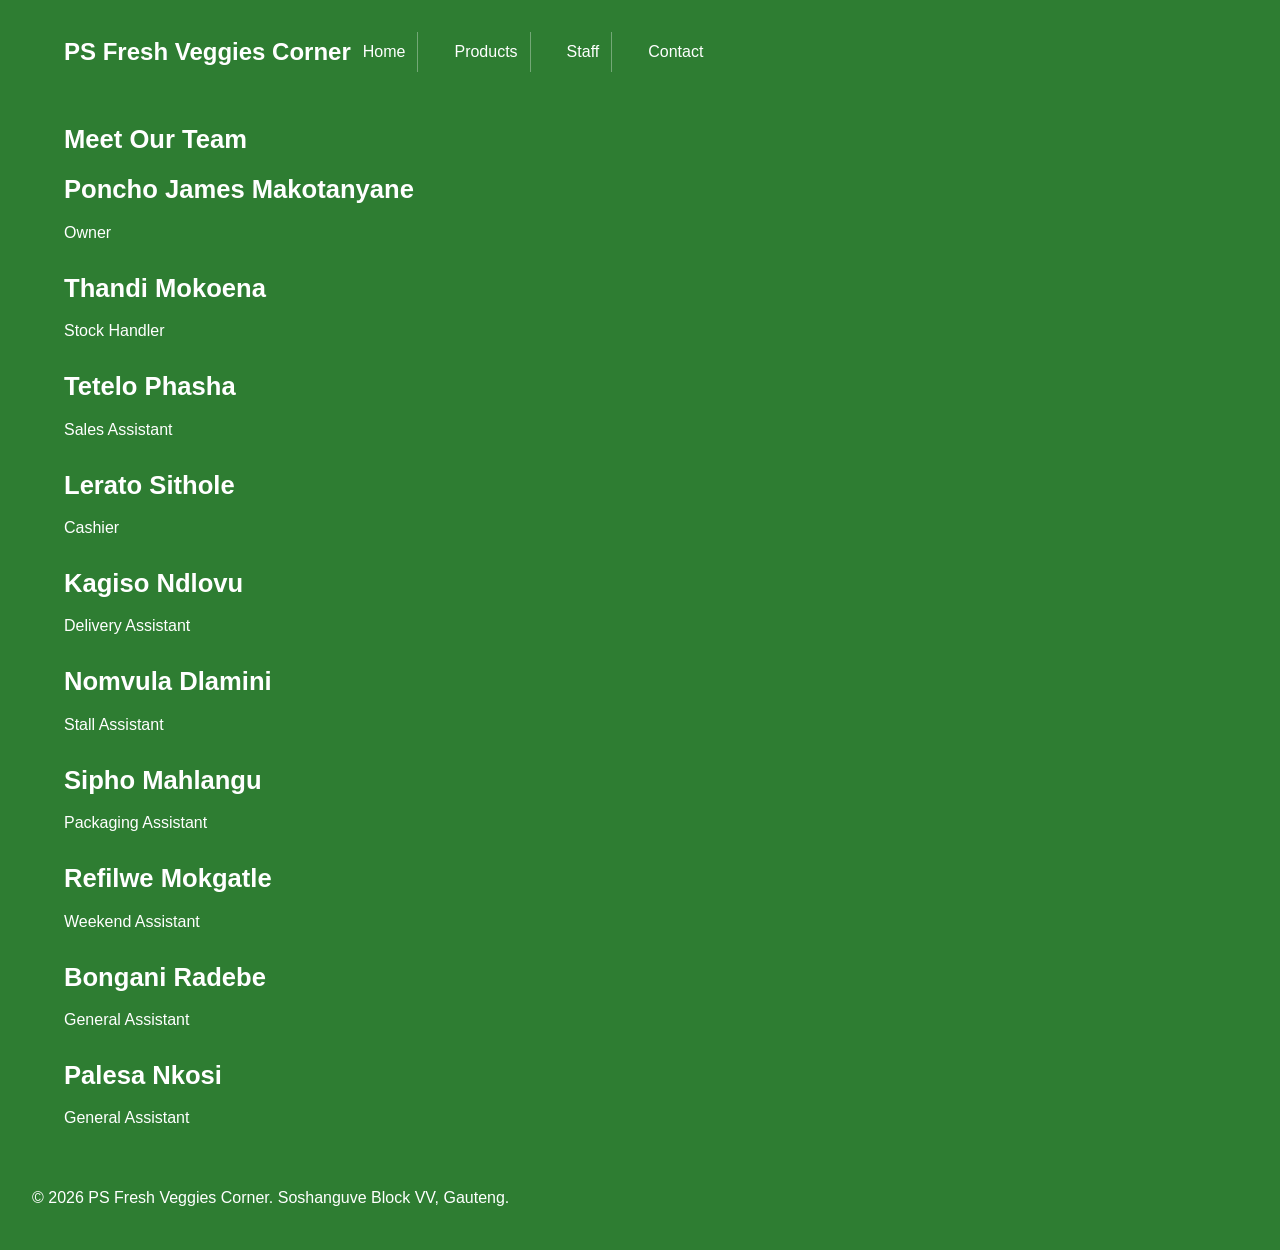
<file: staff.html>
<!DOCTYPE html>
<html lang="en">
<head>
<meta charset="UTF-8">
<meta name="viewport" content="width=device-width, initial-scale=1.0">
<title>PS Fresh Veggies Corner - Staff</title>
<link rel="icon" href="favicon.ico" type="image/x-icon">
<link rel="stylesheet" href="styles.css">
</head>
<body>
<!-- Site header with logo and navigation -->
<header>

<!-- Staff member: owner -->
<section>
<header>
  <h1>PS Fresh Veggies Corner</h1>
  <nav>
    <ul>
      <li><a href="index.html">Home</a></li>
      <li><a href="products.html">Products</a></li>
      <li><a href="staff.html">Staff</a></li>
      <li><a href="contact.html">Contact</a></li>
    </ul>
  </nav>
</header>

<main>
  <h2>Meet Our Team</h2>

  <section>
    <h3>Poncho James Makotanyane</h3>
    <p>Owner</p>
  </section>

  <section>
    <h3>Thandi Mokoena</h3>
    <p>Stock Handler</p>
  </section>

  <section>
    <h3>Tetelo Phasha</h3>
    <p>Sales Assistant</p>
  </section>

  <section>
    <h3>Lerato Sithole</h3>
    <p>Cashier</p>
  </section>

  <section>
    <h3>Kagiso Ndlovu</h3>
    <p>Delivery Assistant</p>
  </section>

  <section>
    <h3>Nomvula Dlamini</h3>
    <p>Stall Assistant</p>
  </section>

  <section>
    <h3>Sipho Mahlangu</h3>
    <p>Packaging Assistant</p>
  </section>

  <section>
    <h3>Refilwe Mokgatle</h3>
    <p>Weekend Assistant</p>
  </section>

  <section>
    <h3>Bongani Radebe</h3>
    <p>General Assistant</p>
  </section>

  <section>
    <h3>Palesa Nkosi</h3>
    <p>General Assistant</p>
  </section>

</main>

<footer>
  <p>&copy; 2026 PS Fresh Veggies Corner. Soshanguve Block VV, Gauteng.</p>
</footer>

</body>
</html>
</file>
<file: styles.css>
/* =========================================================
    PS Fresh Veggies Corner - styles.css
    Assessment 8: Responsive Web Design (mobile-first)
    Breakpoints: mobile (default) / tablet 600px+ / desktop 1024px+ / large desktop 1440px+
    ========================================================= */

/* ---------- CSS RESET ---------- */
*, *::before, *::after {
  box-sizing: border-box;
}
body, h1, h2, h3, h4, p, ul, li, figure, figcaption {
  margin: 0;
  padding: 0;
}

body {
  font-family: Arial, Helvetica, sans-serif;
  line-height: 1.5;
  color: #222;
  background-color: #fafafa;
}

img {
  max-width: 100%;
  display: block;
}

header {
  position: sticky;
  top: 0;
  background-color: #2e7d32;
  color: #fff;
  padding: 0.5rem;
  z-index: 10;
}

nav {
  width: 100%;
}

nav ul {
  list-style: none;
  display: flex;
  flex-direction: column;
  width: 100%;
}

nav li {
  width: 100%;
  border-bottom: 1px solid #ffffff33;
}

nav li a {
  display: block;
  padding: 0.75rem;
  color: #fff;
  text-decoration: none;
}

.mobile {
  display: block;
}

.tablet-desktop {
  display: none;
}

.mobile h3 {
  text-shadow: 1px 1px 2px rgba(0, 0, 0, 0.35);
}

main {
  padding: 1rem;
}

main ul {
  margin: 0 0 1rem 1.25rem;
}

.home-intro {
  background-color: #e8f5e9;
  padding: 1rem;
  border-radius: 6px;
  margin-bottom: 1rem;
}

figure {
  margin-bottom: 1rem;
  text-align: center;
}

figcaption {
  font-size: 0.85rem;
  color: #555;
  margin-top: 0.25rem;
}

h4.mobile a {
  color: #2e7d32;
  font-weight: bold;
}

iframe.map {
  width: 100%;
  height: 250px;
  border: 0;
}

section {
  margin-bottom: 1.5rem;
}

main.grid article {
  padding: 1rem;
  border-bottom: 1px solid #ddd;
}

main.grid article h3 {
  text-align: center;
  font-size: 1.2rem;
}

main.grid article img {
  margin-left: auto;
  margin-right: auto;
}

main.grid article:nth-of-type(2) {
  background-color: #f1f8e9;
}

main.grid article ul {
  margin-left: 1.25rem;
}

main.grid aside {
  background-color: #fff3e0;
  padding: 1rem;
  border-radius: 6px;
}

@media screen and (min-width: 600px) {
  .mobile {
    display: none;
  }
  .tablet-desktop {
    display: block;
  }

  header {
    position: static;
  }

  nav ul {
    flex-direction: row;
    justify-content: center;
  }

  nav li {
    width: auto;
    border-bottom: none;
    border-right: 1px solid #ffffff55;
  }

  nav li:last-child {
    border-right: none;
  }

  iframe.map {
    width: 500px;
    height: 350px;
  }

  #special-offer {
    background: linear-gradient(135deg, #a5d6a7, #2e7d32);
    color: #fff;
    padding: 1rem;
    border-radius: 6px;
  }

  main.grid {
    display: grid;
    grid-template-columns: repeat(2, 1fr);
    gap: 1rem;
    align-items: start;
  }

  main.grid aside,
  main.grid article:nth-of-type(3) {
    grid-column: 1 / -1;
  }
}

@media screen and (min-width: 1024px) {
  header {
    display: flex;
    align-items: center;
    justify-content: space-between;
    padding: 1rem 2rem;
  }

  nav {
    width: auto;
  }

  nav ul {
    flex-direction: row;
    justify-content: space-evenly;
    width: 100%;
    gap: 1.5rem;
  }

  nav li a {
    padding: 0.5rem 0.75rem;
  }

  nav li a:hover {
    background-color: #ffffff33;
    border-radius: 4px;
  }

  main {
    max-width: 1100px;
    margin: 0 auto;
    padding: 2rem;
  }

  main h2, main h3 {
    font-size: 1.6rem;
    margin-bottom: 0.75rem;
  }

  main.grid {
    grid-template-columns: repeat(3, 1fr);
    gap: 1.5rem;
    align-items: start;
  }

  .home-intro {
    display: flex;
    align-items: center;
    gap: 1.5rem;
    padding: 2rem;
  }
}

@media screen and (min-width: 1440px) {
  main {
    max-width: 1300px;
  }

  main.grid {
    gap: 2rem;
  }

  header {
    padding: 1.25rem 3rem;
  }
}

@media print {
  header nav,
  iframe.map,
  .mobile,
  .tablet-desktop {
    display: none;
  }

  body {
    color: #000;
    background: #fff;
  }

  main.grid {
    display: block;
  }
}
</file>
